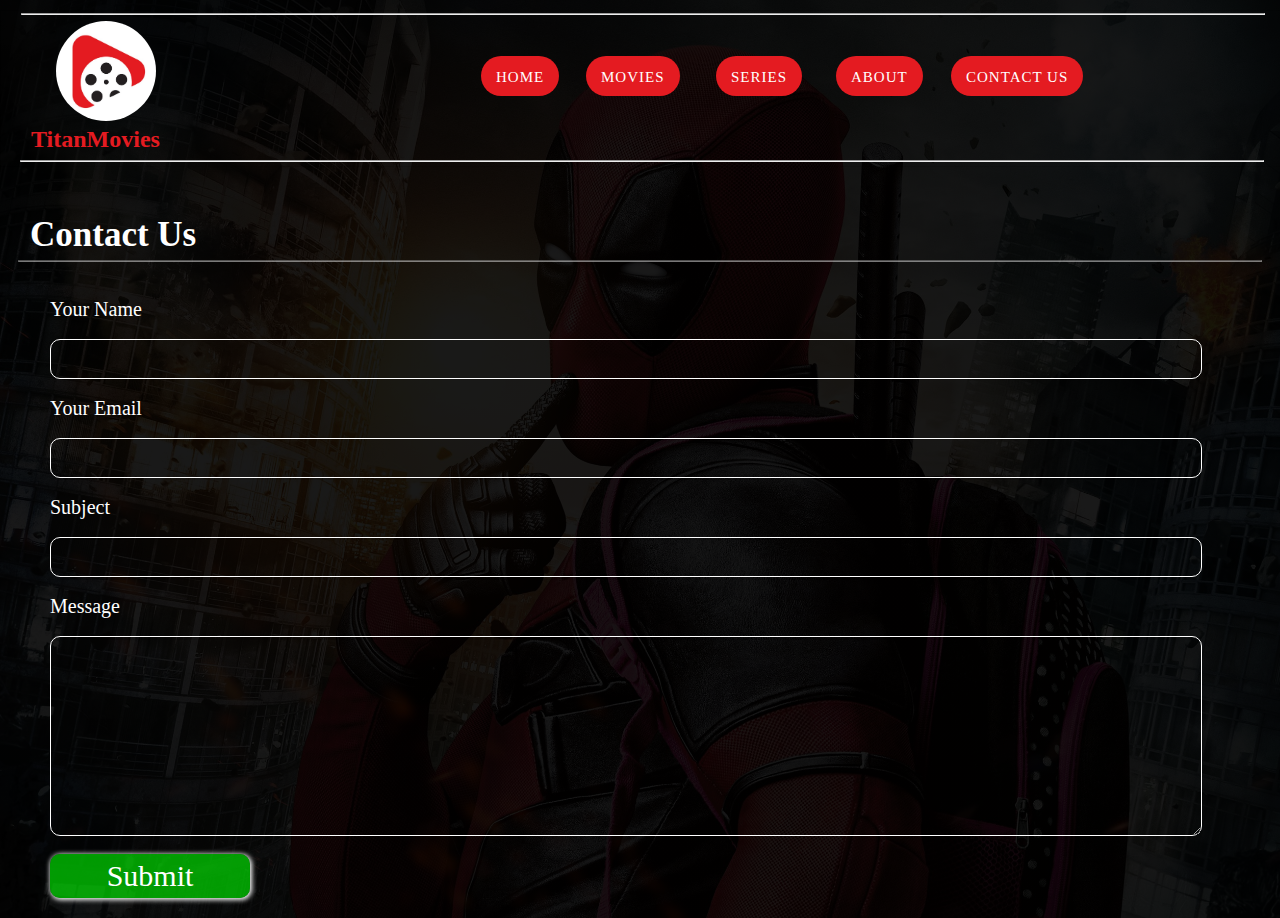
<file: Devjam/contact.html>
<html lang="en">

<head>
    <meta charset="UTF-8">
    <meta http-equiv="X-UA-Compatible" content="IE=edge">
    <meta name="viewport" content="width=device-width, initial-scale=1.0">
    <title>Contact Us - TitanMovies</title>
    <link rel="stylesheet" href="contact.css">
    <link rel="shortcut icon" href="Images/logo.jpg" type="image/x-icon">
</head>

<body>
    <div class="header">
        <hr id="hr2">
        <div class="logo">
            <a href="index.html">
                <img src="Images/logo.jpg">
            </a>
        </div>

        <div class="logotitle">
            <a href="index.html">
                <h2>TitanMovies</h2>
            </a>
        </div>

        <div class="navi">
            <ul>
                <li><a href="index.html" id="a1">Home</a></li>
                <li><a href="movies.html" id="a2">Movies</a></li>
                <li><a href="series.html" id="a3">Series</a></li>
                <li><a href="about.html" id="a4">About</a></li>
                <li><a href="contact.html" id="a5">Contact Us</a></li>
            </ul>
        </div>

       




    </div>

    <hr class="hr1">
    <br>
    <h1 id="ab">Contact Us</h1>
    <hr id="ahr">
    <br>
    <br>
    <form onsubmit="sendEmail(); reset(); return false;">
        <p class ="field">Your Name</p>
        <br>
        <input type="text" id="name" class="fieldarea" required>
        <br>
        <br>
        <p class="field">Your Email</p>
        <br>
        <input type="email" id="email" class="fieldarea" required>
        <br>
        <br>
        <p class="field">Subject</p>
        <br>
        <input type="text" id="subject" class="fieldarea" required>
        <br>
        <br>
        <p class="field">Message</p>
        <br>
        <textarea class="fieldarea" id="textbox"></textarea>
        <br>
        <br>

        <button type="submit" id="btn">Submit</button>
    </form>

    <script src= "https://smtpjs.com/v3/smtp.js"></script>
    <script src="index.js"></script>
</body>

</html>
</file>
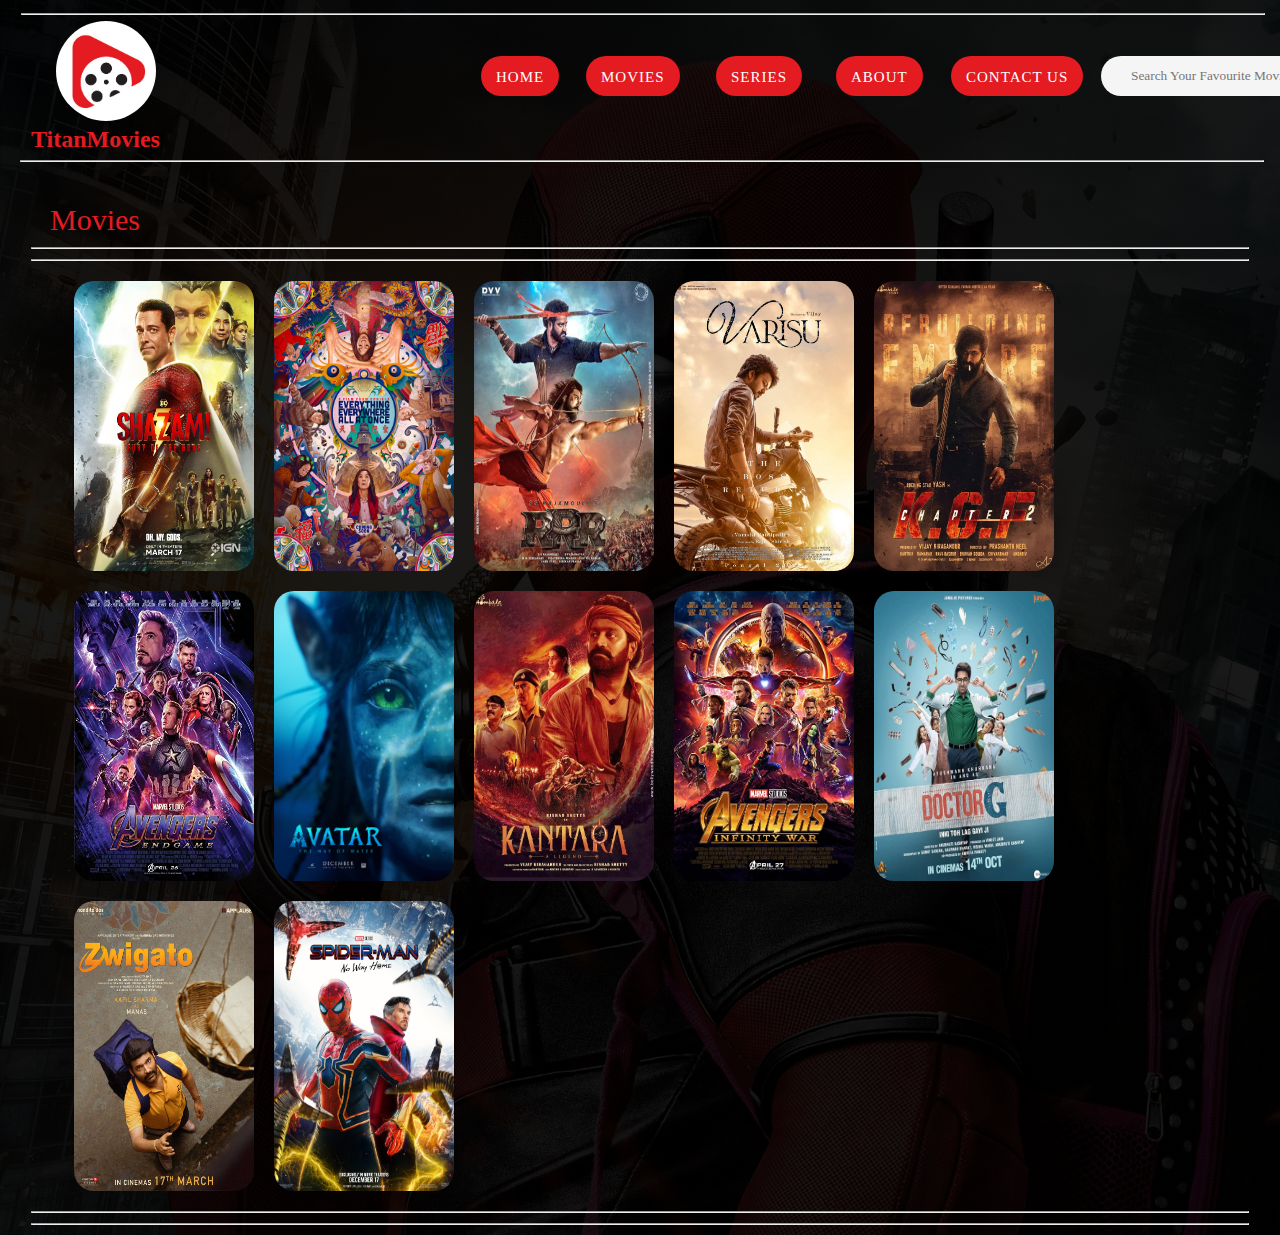
<file: Devjam/movies.html>
<html lang="en">

<head>
    <meta charset="UTF-8">
    <meta http-equiv="X-UA-Compatible" content="IE=edge">
    <meta name="viewport" content="width=device-width, initial-scale=1.0">
    <title>Movies - TitanMovies</title>
    <link rel="stylesheet" href="style.css">
    <link rel="shortcut icon" href="Images/logo.jpg" type="image/x-icon">
</head>

<body>
    <div class="header">
        <hr id="hr2">
        <div class="logo">
            <a href="index.html">
                <img src="Images/logo.jpg">
            </a>
        </div>
        
        <div class="logotitle">
            <a href="index.html">
                <h2>TitanMovies</h2>
            </a>
        </div>

        <div class="navi">
            <ul>
                <li><a href="index.html" id="a1">Home</a></li>
                <li><a href="movies.html" id="a2">Movies</a></li>
                <li><a href="series.html" id="a3">Series</a></li>
                <li><a href="about.html" id="a4">About</a></li>
                <li><a href="contact.html" id="a5">Contact Us</a></li>
            </ul>
        </div>

        <div class="search">
            <input type="text" placeholder="Search Your Favourite Movies" id="searchtext" onkeypress="return yourFunctionName(event)">
            <img src="Images/search-icon.png" id="search-icon" onclick="search()">
        </div>

    </div>
    <hr class="hr1">

    <br>
    <br>
    <p class="movie_series">Movies</p>
    <hr>
    <hr>

    <div class="main" id="movies">

        <div class="card" id="shazam 2">
            <img src="Images/1shazam2.jpg" >
            <a href="https://drive.google.com/uc?export=download&id=1kU26L4KU07b23qTfd8JXvAhzFWE_wjiw" target="_blank"><button class="btn">Download</button></a>
        </div>

        <div class="card" id="everything everywhere all at once">
            <img src="Images/2eveything.jpg" >
            <a href="https://drive.google.com/uc?export=download&id=1y7zvPubr3ND9MXzm0mR9mAnvUHWiTu4P" target="_blank"><button class="btn">Download</button></a>
        </div>

        <div class="card" id="rrr">
            <img src="Images/3rrr.jpg" >
            <a href="https://drive.google.com/uc?export=download&id=1ySPULgpndaVbQ_m2osKdPFDm3_bpblOX" target="_blank"><button class="btn">Download</button></a>
        </div>

        <div class="card" id="varisu">
            <img src="Images/4varisu.jpg" >
            <a href="https://drive.google.com/uc?export=download&id=1ZlbWdnhfgSpS_uiSr5FlTFtjWjl_hVgB" target="_blank"><button class="btn">Download</button></a>
        </div>

        <div class="card" id="kgf 2">
            <img src="Images/5kgf2.jpg" >
            <a href="https://drive.google.com/uc?export=download&id=1PcBx9OAZ-jXtW3hWZztKm4M94YPGhwrx" target="_blank"><button class="btn">Download</button></a>
        </div>

        <div class="card" id="avengers: endgame">
            <img src="Images/7.2endgame.jpg" >
            <a href="https://drive.google.com/uc?export=download&id=1x5lmpZVMm_4RkL7WH9xBxYol1Z13Q-dz" target="_blank"><button class="btn">Download</button></a>
        </div>

        <div class="card" id="avatar 2">
            <img src="Images/6avatar2.jpg" >
            <a href="https://late-voice-3f8e.zerzuvarku.workers.dev//1395891942/[base64]" target="_blank"><button class="btn">Download</button></a>
        </div>

        <div class="card" id="kantara">
            <img src="Images/7Kantara.jpeg" >
            <a href="https://spring-mountain-773e.boricot1128400.workers.dev//1395891942/[base64]" target="_blank"><button class="btn">Download</button></a>
        </div>

        <div class="card" id="avengers infinity war">
            <img src="Images/8.1infinitywar.jpg" >
            <a href="https://drive.google.com/uc?export=download&id=1MOEGU4CEgGKnCj5Cb1HLRiB2DPKc-H_k" target="_blank"><button class="btn">Download</button></a>
        </div>

        <div class="card" id="doctor g">
            <img src="Images/8doctorg.jpg" >
            <a href="https://video-downloads.googleusercontent.com/[base64]" target="_blank"><button class="btn">Download</button></a>
        </div>

        <div class="card" id="zwigato">
            <img src="Images/9zwigato.jpg" >
            <a href="https://drive.google.com/file/d/1QiBVgGk4oMqizovKLiMHb0V4fGZjqWSa/view?usp=sharing" target="_blank"><button class="btn">Download</button></a>
        </div>

        <div class="card" id="spiderman no way home">
            <img src="Images/10Spiderman.jpg" >
            <a href="https://tight-sun-416e.yidal836637716.workers.dev//1395891942/[base64]" target="_blank"><button class="btn">Download</button></a>
        </div>


        
        
    </div>
    <hr>
    <hr>



    <script src="index.js"></script>
</body>

</html>
</file>
<file: Devjam/contact.css>
*{
    padding: 0;
    margin: 0;
    font-family: Tahoma;
}

.navi ul{
    list-style: none;
}

a{
    text-decoration: none;
}

body{
    background-image:linear-gradient(rgba(0,0,0,0.9),rgba(0,0,0,0.9)),url(Images/background.jpg);
    background-position: center;
    background-repeat: no-repeat;
    background-size: cover;
    overflow-x: hidden;

}

.header{
    margin-top: 10px;
    display: flex;
    justify-content: center;
    align-items: center;
    border: 1px solid rgba(0,0,0,0.1);
    width: 100%;
    height: 155px;
    position: relative;
    
}

.logo img{
    width: 100px;
    height: 100px;
    border-radius: 100%;
    position: absolute;
    top: 10;
    left: 55;
}

.logotitle h2{
    position: absolute;
    color: #e41b21;
    top: 115;
    left: 30;
}
.logotitle h2:hover{
    position: absolute;
    color: white;
    top: 115;
    left: 30;
}

.search img{
    transform: scale(0.03);
}

.navi{
    display: flex;
}

#a1{
    background-color: #e41b21;
    border-radius: 20px;
    color: white;
    
}

#a1:hover{
    background-color:rgba(0, 0, 0, 0.7);
    border-radius: 20px;
    color: white;
    
}


#a2{
    background-color: #e41b21;
    border-radius: 20px;
    color: white;
    
}

#a2:hover{
    background-color:rgba(0, 0, 0, 0.7);
    border-radius: 20px;
    color: white;
    
}

#a3{
    background-color: #e41b21;
    border-radius: 20px;
    color: white;
    
}

#a3:hover{
    background-color:rgba(0, 0, 0, 0.7);
    border-radius: 20px;
    color: white;
    
}

#a4{
    background-color: #e41b21;
    border-radius: 20px;
    color: white;
    
}

#a4:hover{
    background-color:rgba(0, 0, 0, 0.7);
    border-radius: 20px;
    color: white;
    
}

#a5{
    background-color: #e41b21;
    border-radius: 20px;
    color: white;
    
}

#a5:hover{
    background-color:rgba(0, 0, 0, 0.7);
    border-radius: 20px;
    color: white;
    
}

#a1{
    height: 40px;
    line-height: 43px;
    margin: 0;
    padding: 0 15;
    font-size: 15px;
    text-transform: uppercase;
    letter-spacing: 1px;
    position: absolute;
    top: 45;
    left: 480;
} 
#a2{
    height: 40px;
    line-height: 43px;
    margin: 0;
    padding: 0 15;
    display: flex;
    font-size: 15px;
    text-transform: uppercase;
    letter-spacing: 1px;
    position: absolute;
    top: 45;
    left: 585;
}
#a3{
    height: 40px;
    line-height: 43px;
    margin: 0;
    padding: 0 15;
    display: flex;
    font-size: 15px;
    text-transform: uppercase;
    letter-spacing: 1px;
    position: absolute;
    top: 45;
    left: 715;
}
#a4{
    height: 40px;
    line-height: 43px;
    margin: 0;
    padding: 0 15;
    display: flex;
    font-size: 15px;
    text-transform: uppercase;
    letter-spacing: 1px;
    position: absolute;
    top: 45;
    left: 835;
}
#a5{
    height: 40px;
    line-height: 43px;
    margin: 0;
    padding: 0 15;
    display: flex;
    font-size: 15px;
    text-transform: uppercase;
    letter-spacing: 1px;
    position: absolute;
    top: 45;
    left: 950;
}

.search{
    width: 250;
    height: 40;
    background-color: rgba(245, 245, 245, 1);
    display: flex;
    justify-content: center;
    align-items: center;
    border-radius: 20px;
    padding: 0px 20px;
    position: absolute;
    top: 45px;
    left: 1100px;
    
}

.search img{
    position: absolute;
    top: -230;
    left: -5;
}
.search input{
    width: 100%;
    height: 30px;
    border: none;
    outline: none;
    color: black;
    background: transparent;
    position: absolute;
    top: 5;
    left: 30;
}

.hr1{
    width: 97%;
    margin: auto;
    position: absolute;
    top: 160px;
    left: 20px;
    
}

#hr2{
    width: 97%;
    margin: auto;
    position: absolute;
    top: 2px;
    left: 20px;
    
}

#ab{
    color: white;
    font-size: 35px;
    margin-left: 30px;
    margin-bottom: 5px;
    margin-top: 30px;
}

#ahr{
    width: 97%;
    margin: auto;
    opacity: 0.5;
}

.field{
    color: white;
    font-size: 20px;
    margin-left: 50px;
}

.fieldarea{
    width: 90%;
    height: 40px;
    margin-left: 50px;
    color: white;
    padding-left: 10px;
    font-size: 20px;
    background-color: transparent;
    border: 1px solid white;
    border-radius: 10px;
}

.fieldarea:hover{
    background-color: rgba(0, 0, 0, 1);
}

#textbox{
    height: 200px;
    padding-top: 10px;
    
}

#btn{
    font-size: 30px;
    margin-left: 50px;
    border-radius: 10px;
    padding: 5px;
    outline: none;
    border: none;
    width: 200px;
    background-color: rgba(0, 255, 0, 0.6);
    color: rgba(255, 255, 255, 1);
    cursor: pointer;
    box-shadow: 1px 1px 5px 1px white;
    margin-bottom: 20px;
}

#btn:hover{
    box-shadow: none;
}
</file>
<file: Devjam/style.css>
*{
    padding: 0;
    margin: 0;
    font-family: Tahoma;
}

ul{
    list-style: none;
}

a{
    text-decoration: none;
}

body{
    background-image:linear-gradient(rgba(0,0,0,0.9),rgba(0,0,0,0.9)),url(Images/background.jpg);
    background-position: center;
    background-repeat: no-repeat;
    background-size: cover;
    overflow-x: hidden;

}

.lighttheme{
    background-image: none;
}


#lmdm{
    width: 30px;
    cursor: pointer;
    position: absolute;
    right: 0;
    top: 50;
    border-radius: 100%;
}

.header{
    margin-top: 10px;
    display: flex;
    justify-content: center;
    align-items: center;
    border: 1px solid rgba(0,0,0,0.1);
    width: 100%;
    height: 155px;
    position: relative;
    
}

.logo img{
    width: 100px;
    height: 100px;
    border-radius: 100%;
    position: absolute;
    top: 10;
    left: 55;
}

.logotitle h2{
    position: absolute;
    color: #e41b21;
    top: 115;
    left: 30;
}
.logotitle h2:hover{
    position: absolute;
    color: white;
    top: 115;
    left: 30;
}

.search img{
    transform: scale(0.03);
}

.search img:hover{
    cursor: pointer;
}

.navi{
    display: flex;
}

#a1{
    background-color: #e41b21;
    border-radius: 20px;
    color: white;
    
}

#a1:hover{
    background-color:rgba(0, 0, 0, 0.7);
    border-radius: 20px;
    color: white;
    
}

#a2{
    background-color: #e41b21;
    border-radius: 20px;
    color: white;
    
}

#a2:hover{
    background-color:rgba(0, 0, 0, 0.7);
    border-radius: 20px;
    color: white;
    
}

#a3{
    background-color: #e41b21;
    border-radius: 20px;
    color: white;
    
}

#a3:hover{
    background-color:rgba(0, 0, 0, 0.7);
    border-radius: 20px;
    color: white;
    
}

#a4{
    background-color: #e41b21;
    border-radius: 20px;
    color: white;
    
}

#a4:hover{
    background-color:rgba(0, 0, 0, 0.7);
    border-radius: 20px;
    color: white;
    
}

#a5{
    background-color: #e41b21;
    border-radius: 20px;
    color: white;
    
}

#a5:hover{
    background-color:rgba(0, 0, 0, 0.7);
    border-radius: 20px;
    color: white;
    
}

#a1{
    height: 40px;
    line-height: 43px;
    margin: 0;
    padding: 0 15;
    font-size: 15px;
    text-transform: uppercase;
    letter-spacing: 1px;
    position: absolute;
    top: 45;
    left: 480;
} 
#a2{
    height: 40px;
    line-height: 43px;
    margin: 0;
    padding: 0 15;
    display: flex;
    font-size: 15px;
    text-transform: uppercase;
    letter-spacing: 1px;
    position: absolute;
    top: 45;
    left: 585;
}
#a3{
    height: 40px;
    line-height: 43px;
    margin: 0;
    padding: 0 15;
    display: flex;
    font-size: 15px;
    text-transform: uppercase;
    letter-spacing: 1px;
    position: absolute;
    top: 45;
    left: 715;
}
#a4{
    height: 40px;
    line-height: 43px;
    margin: 0;
    padding: 0 15;
    display: flex;
    font-size: 15px;
    text-transform: uppercase;
    letter-spacing: 1px;
    position: absolute;
    top: 45;
    left: 835;
}
#a5{
    height: 40px;
    line-height: 43px;
    margin: 0;
    padding: 0 15;
    display: flex;
    font-size: 15px;
    text-transform: uppercase;
    letter-spacing: 1px;
    position: absolute;
    top: 45;
    left: 950;
}

.search{
    width: 250;
    height: 40;
    background-color: rgba(245, 245, 245, 1);
    display: flex;
    justify-content: center;
    align-items: center;
    border-radius: 20px;
    padding: 0px 20px;
    position: absolute;
    top: 45px;
    left: 1100px;
    
}

.search img{
    position: absolute;
    top: -230;
    left: -5;
}
.search input{
    width: 100%;
    height: 30px;
    border: none;
    outline: none;
    color: black;
    background: transparent;
    position: absolute;
    top: 5;
    left: 30;
}

.hr1{
    width: 97%;
    margin: auto;
    position: absolute;
    top: 160px;
    left: 20px;
}

#hr2{
    width: 97%;
    margin: auto;
    position: absolute;
    top: 2px;
    left: 20px;
}


.main{
    width: 90%;
    height: auto;
    margin: auto;
    /* border: 1px solid white; */
    display: flex;
    flex-wrap: wrap;


}

.card{
    position: relative;
    width: 180px;
    height: 290px;
    overflow: hidden;
    /* border: 1px solid white; */
    margin: 10px;
    border-radius: 20px;
    
}

.card img{
    width: 100%;
    height: 100%;

}
.btn{
position: absolute;
width: 180px;
height: 30;
bottom:-40;
left: 0;
border: none;
outline: none;
font-size: 18px;
cursor: pointer;
transition:0.3s;
background-color: #ff5e0e;
opacity: 0.8;

}

.card:hover .btn{
    bottom: 0;
}

.more{
    margin-top: 145px;
    margin-left: 20px;
    font-size: 20;
}

.more a{
    text-decoration: none;
    color: #e41b21;
}

.movie_series{
    font-size: 30px;
    color: #e41b21;
    margin-left: 50px;
}

hr{
    width: 95%;
    margin: auto;
    margin-top: 10px;
    margin-bottom: 10px;
}
</file>
